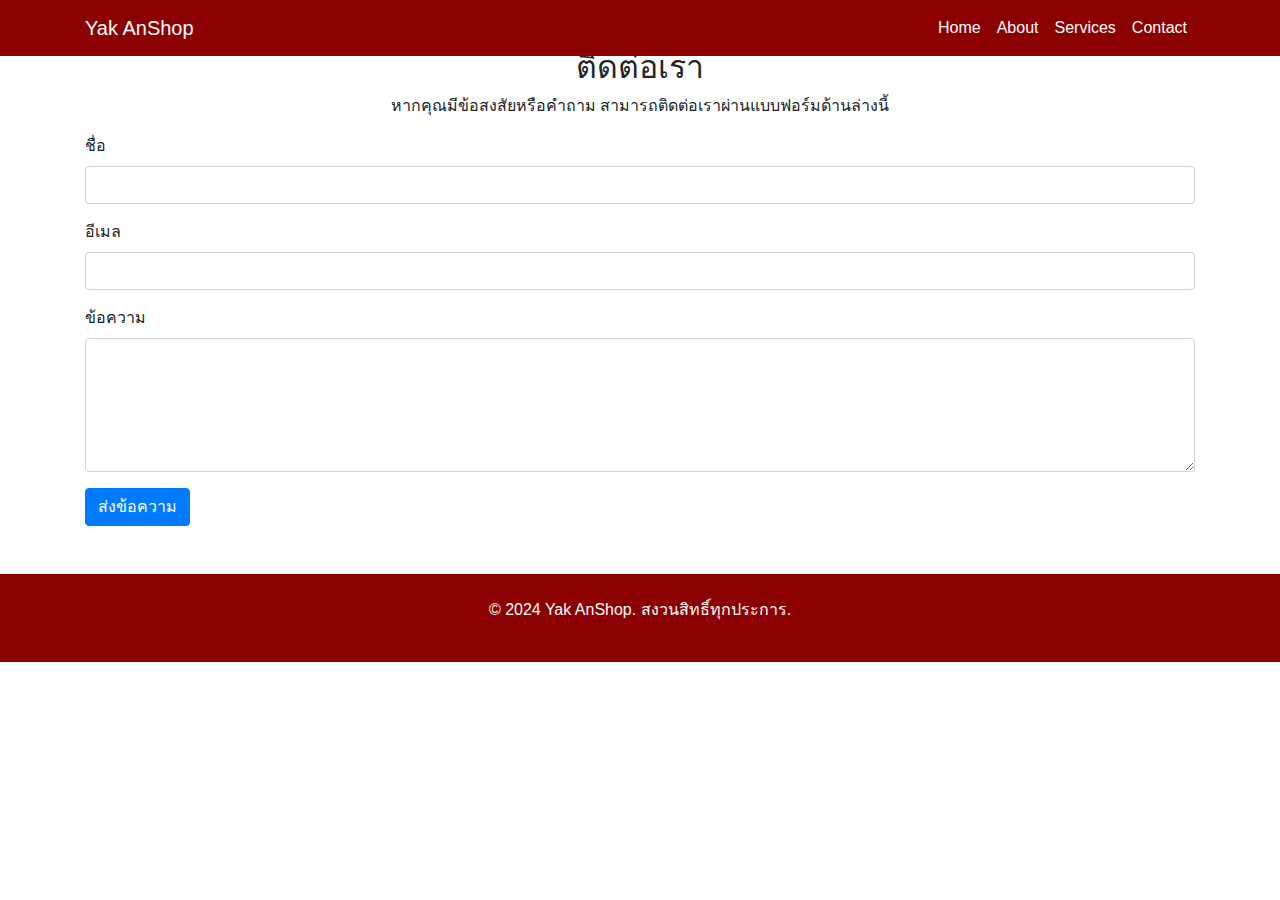
<file: contact.html>
<!DOCTYPE html>
<html lang="th">
<head>
    <meta charset="UTF-8">
    <meta name="viewport" content="width=device-width, initial-scale=1.0">
    <title>Yak AnShop - ติดต่อเรา</title>
    <link rel="stylesheet" href="https://stackpath.bootstrapcdn.com/bootstrap/4.5.2/css/bootstrap.min.css">
    <style>
        .bg-dark-red {
            background-color: #8B0000; /* สีแดงเข้ม */
        }
    </style>
</head>
<body>
    <!-- Navbar -->
    <nav class="navbar navbar-expand-lg navbar-light bg-dark-red fixed-top">
        <div class="container">
            <a class="navbar-brand text-white" href="#">Yak AnShop</a>
            <button class="navbar-toggler" type="button" data-toggle="collapse" data-target="#navbarNav" aria-controls="navbarNav" aria-expanded="false" aria-label="Toggle navigation">
                <span class="navbar-toggler-icon"></span>
            </button>
            <div class="collapse navbar-collapse" id="navbarNav">
                <ul class="navbar-nav ml-auto">
                    <li class="nav-item">
                        <a class="nav-link text-white" href="index.html">Home</a>
                    </li>
                    <li class="nav-item">
                        <a class="nav-link text-white" href="about.html">About</a>
                    </li>
                    <li class="nav-item">
                        <a class="nav-link text-white" href="services.html">Services</a>
                    </li>
                    <li class="nav-item active">
                        <a class="nav-link text-white" href="contact.html">Contact</a>
                    </li>
                </ul>
            </div>
        </div>
    </nav>

    <!-- Contact Section -->
    <div class="container my-5">
        <h2 class="text-center">ติดต่อเรา</h2>
        <p class="text-center">หากคุณมีข้อสงสัยหรือคำถาม สามารถติดต่อเราผ่านแบบฟอร์มด้านล่างนี้</p>
        <form id="contactForm">
            <div class="form-group">
                <label for="name">ชื่อ</label>
                <input type="text" class="form-control" id="name" required>
            </div>
            <div class="form-group">
                <label for="email">อีเมล</label>
                <input type="email" class="form-control" id="email" required>
            </div>
            <div class="form-group">
                <label for="message">ข้อความ</label>
                <textarea class="form-control" id="message" rows="5" required></textarea>
            </div>
            <button type="submit" class="btn btn-primary">ส่งข้อความ</button>
        </form>
        <div id="confirmation" class="mt-4" style="display:none;">
            <h5>ขอบคุณสำหรับการติดต่อ!</h5>
            <p>เราจะติดต่อกลับไปในเร็วๆ นี้</p>
        </div>
    </div>

    <!-- Footer -->
    <footer class="bg-dark-red text-white text-center py-4">
        <p>&copy; 2024 Yak AnShop. สงวนสิทธิ์ทุกประการ.</p>
    </footer>

    <script src="https://code.jquery.com/jquery-3.5.1.slim.min.js"></script>
    <script src="https://cdn.jsdelivr.net/npm/@popperjs/core@2.5.3/dist/umd/popper.min.js"></script>
    <script src="https://stackpath.bootstrapcdn.com/bootstrap/4.5.2/js/bootstrap.min.js"></script>
    <script>
        // การจัดการฟอร์มเมื่อส่ง
        document.getElementById('contactForm').addEventListener('submit', function(event) {
            event.preventDefault();

            // ซ่อนฟอร์มและแสดงยืนยัน
            document.getElementById('contactForm').style.display = 'none';
            document.getElementById('confirmation').style.display = 'block';
        });
    </script>
</body>
</html>
</file>
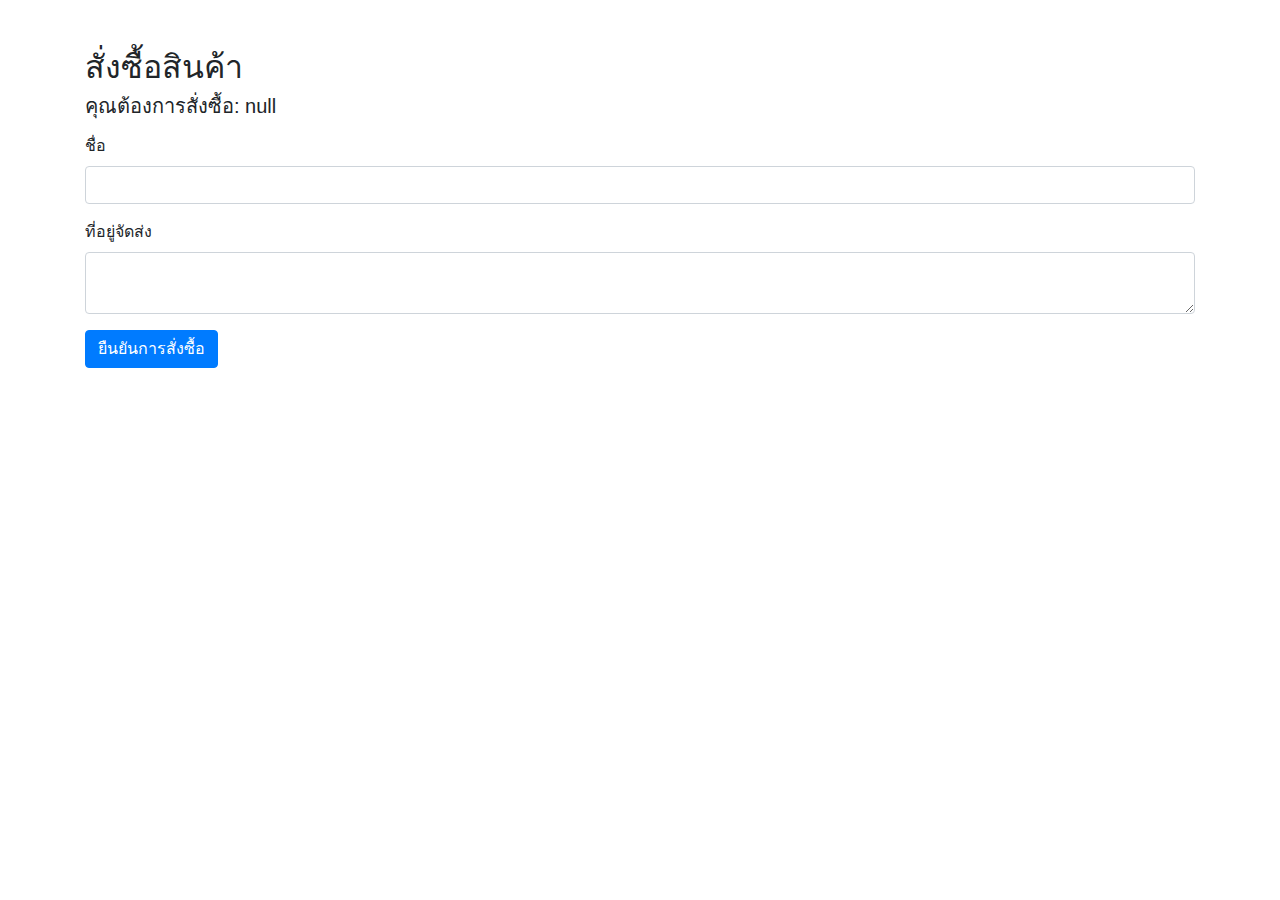
<file: order.html>
<!DOCTYPE html>
<html lang="th">
<head>
    <meta charset="UTF-8">
    <meta name="viewport" content="width=device-width, initial-scale=1.0">
    <title>สั่งซื้อสินค้า</title>
    <link rel="stylesheet" href="https://stackpath.bootstrapcdn.com/bootstrap/4.5.2/css/bootstrap.min.css">
</head>
<body>
    <div class="container my-5">
        <h2>สั่งซื้อสินค้า</h2>
        <div id="product-info" class="mb-3"></div>
        <form id="orderForm">
            <div class="form-group">
                <label for="name">ชื่อ</label>
                <input type="text" class="form-control" id="name" required>
            </div>
            <div class="form-group">
                <label for="address">ที่อยู่จัดส่ง</label>
                <textarea class="form-control" id="address" required></textarea>
            </div>
            <button type="submit" class="btn btn-primary">ยืนยันการสั่งซื้อ</button>
        </form>
        <div id="confirmation" class="mt-4" style="display:none;">
            <h5>ขอบคุณสำหรับการสั่งซื้อ!</h5>
            <p>ชื่อ: <span id="confirm-name"></span></p>
            <p>ที่อยู่จัดส่ง: <span id="confirm-address"></span></p>
            <p>สินค้า: <span id="confirm-product"></span></p>
        </div>
    </div>

    <script>
        // รับค่าจาก URL
        const urlParams = new URLSearchParams(window.location.search);
        const product = urlParams.get('product');
        const productInfo = document.getElementById('product-info');

        // แสดงข้อมูลสินค้า
        productInfo.innerHTML = `<h5>คุณต้องการสั่งซื้อ: ${product}</h5>`;

        // การจัดการฟอร์มเมื่อส่ง
        document.getElementById('orderForm').addEventListener('submit', function(event) {
            event.preventDefault();

            // รับข้อมูลจากฟอร์ม
            const name = document.getElementById('name').value;
            const address = document.getElementById('address').value;

            // แสดงข้อมูลยืนยันการสั่งซื้อ
            document.getElementById('confirm-name').textContent = name;
            document.getElementById('confirm-address').textContent = address;
            document.getElementById('confirm-product').textContent = product;

            // ซ่อนฟอร์มและแสดงยืนยัน
            document.getElementById('orderForm').style.display = 'none';
            document.getElementById('confirmation').style.display = 'block';
        });
    </script>

    <script src="https://code.jquery.com/jquery-3.5.1.slim.min.js"></script>
    <script src="https://cdn.jsdelivr.net/npm/@popperjs/core@2.5.3/dist/umd/popper.min.js"></script>
    <script src="https://stackpath.bootstrapcdn.com/bootstrap/4.5.2/js/bootstrap.min.js"></script>
</body>
</html>
</file>
